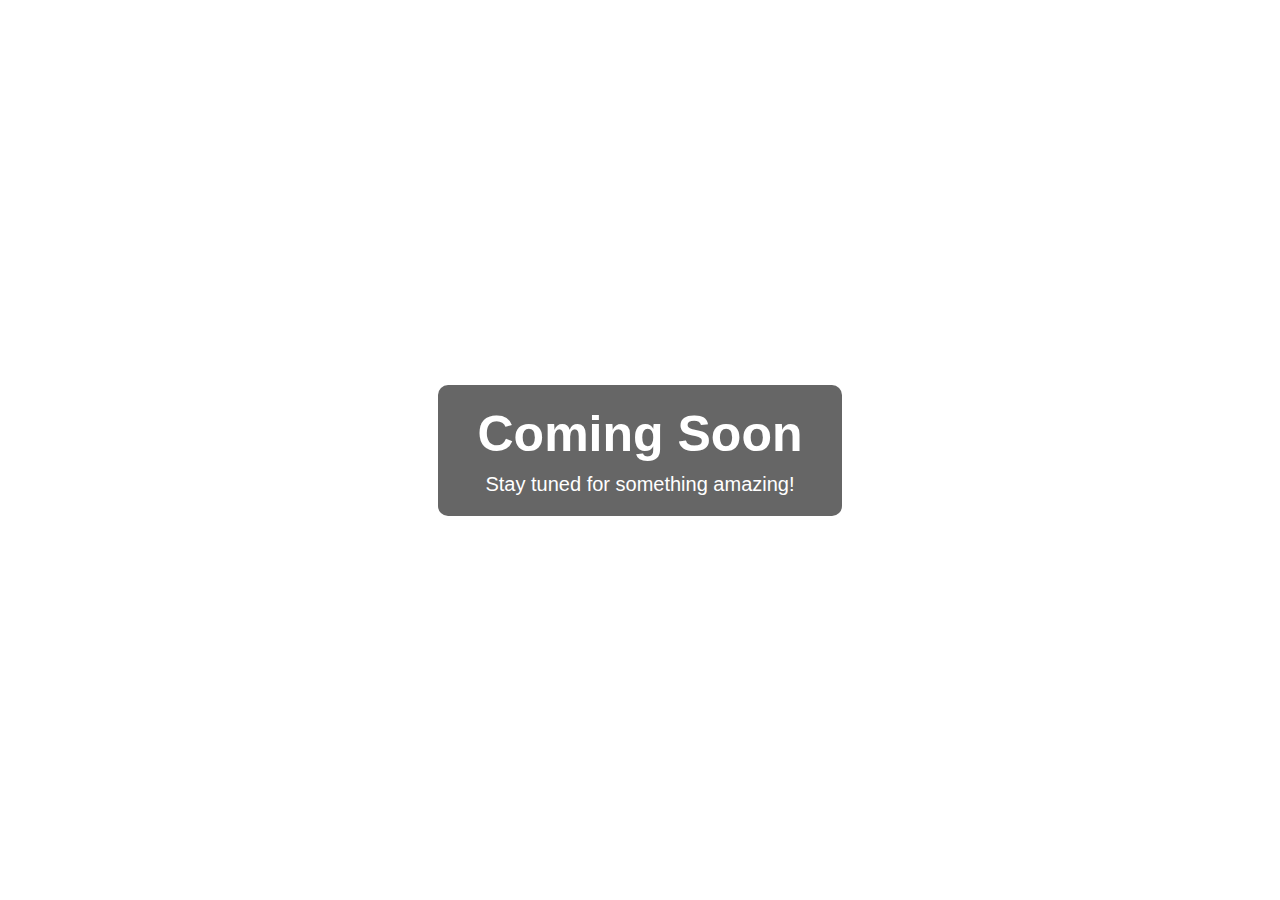
<file: materials.html>
<!DOCTYPE html>
<html lang="en">
<head>
    <meta charset="UTF-8">
    <meta name="viewport" content="width=device-width, initial-scale=1.0">
    <title>Coming Soon</title>
    <style>
        * {
            margin: 0;
            padding: 0;
            box-sizing: border-box;
        }
        body {
            display: flex;
            justify-content: center;
            align-items: center;
            height: 100vh;
            background: url('https://i.pinimg.com/originals/8d/d7/e9/8dd7e91ae4c73f27054ca0fb43bc80e3.gif') no-repeat center center;
            background-size: cover;
            text-align: center;
            font-family: Arial, sans-serif;
            color: white;
        }
        .coming-soon {
            background: rgba(0, 0, 0, 0.6);
            padding: 20px 40px;
            border-radius: 10px;
        }
        h1 {
            font-size: 50px;
            margin-bottom: 10px;
        }
        p {
            font-size: 20px;
        }
    </style>
</head>
<body>
    <div class="coming-soon">
        <h1>Coming Soon</h1>
        <p>Stay tuned for something amazing!</p>
    </div>
</body>
</html>
</file>
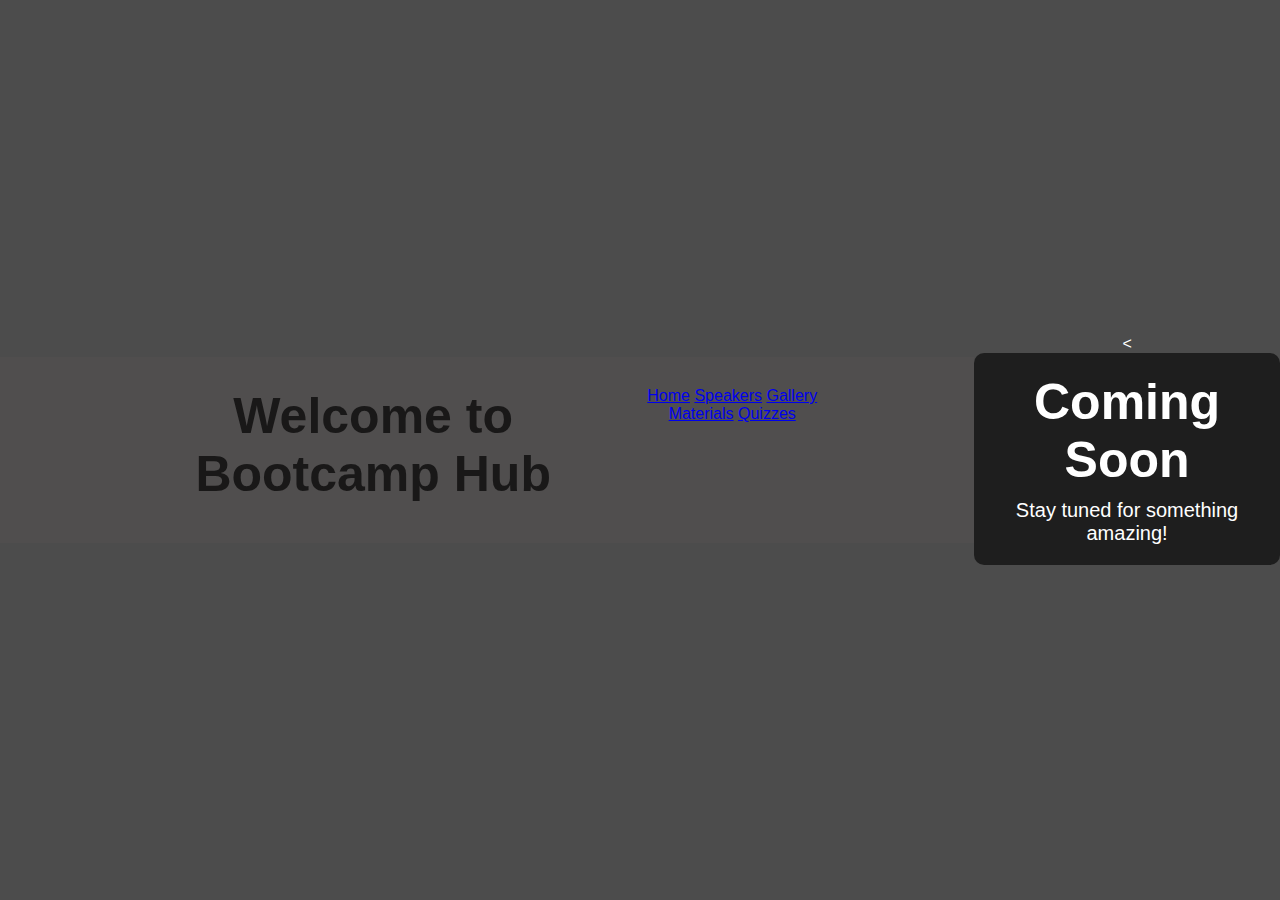
<file: quizzes.html>
<!DOCTYPE html>
<html lang="en">
<head>
    <meta charset="UTF-8">
    <meta name="viewport" content="width=device-width, initial-scale=1.0">
    <title>Coming Soon</title>
    <link rel="stylesheet" href="stylee.css">
</head>
<body>
    <header>
        <h1>Welcome to Bootcamp Hub</h1>
        <nav>
            <a href="index.html">Home</a>
            <a href="speaker.html">Speakers</a>
            <a href="gallery.html">Gallery</a>
            <a href="materials.html">Materials</a>
            <a href="quizzes.html">Quizzes</a>
        </nav>
    </header>
    <main><
     <div class="coming-soon">
        <h1>Coming Soon</h1>
        <p>Stay tuned for something amazing!</p>
     </div>
    </main>
</body>
</html>
</file>
<file: stylee.css>
* {
            margin: 0;
            padding: 0;
            box-sizing: border-box;
        }
        body {
            display: flex;
            justify-content: center;
            align-items: center;
            height: 100vh;
            background: linear-gradient(to right, rgba(0, 0, 0, 0.7), rgba(0, 0, 0, 0.7)), url('https://media.giphy.com/media/3o7abKhOpu0NwenH3O/giphy.gif') no-repeat center center fixed;
            background-size: cover;
            text-align: center;
            font-family: Arial, sans-serif;
            color: white;
        }
        header{
            display: flex;
            justify-content: space-between;
            align-items: top;
            padding: 30px 10%;
            background-color: rgba(98, 90, 90, 0.21);
            color: rgb(25, 24, 24);
        }
        .coming-soon {
            background: rgba(0, 0, 0, 0.6);
            padding: 20px 40px;
            border-radius: 10px;
            animation: fadeIn 2s ease-in-out;
        }
        @keyframes fadeIn {
            from {
                opacity: 0;
            }
            to {
                opacity: 1;
            }
        }
        h1 {
            font-size: 50px;
            margin-bottom: 10px;
        }
        p {
            font-size: 20px;
        }
</file>
